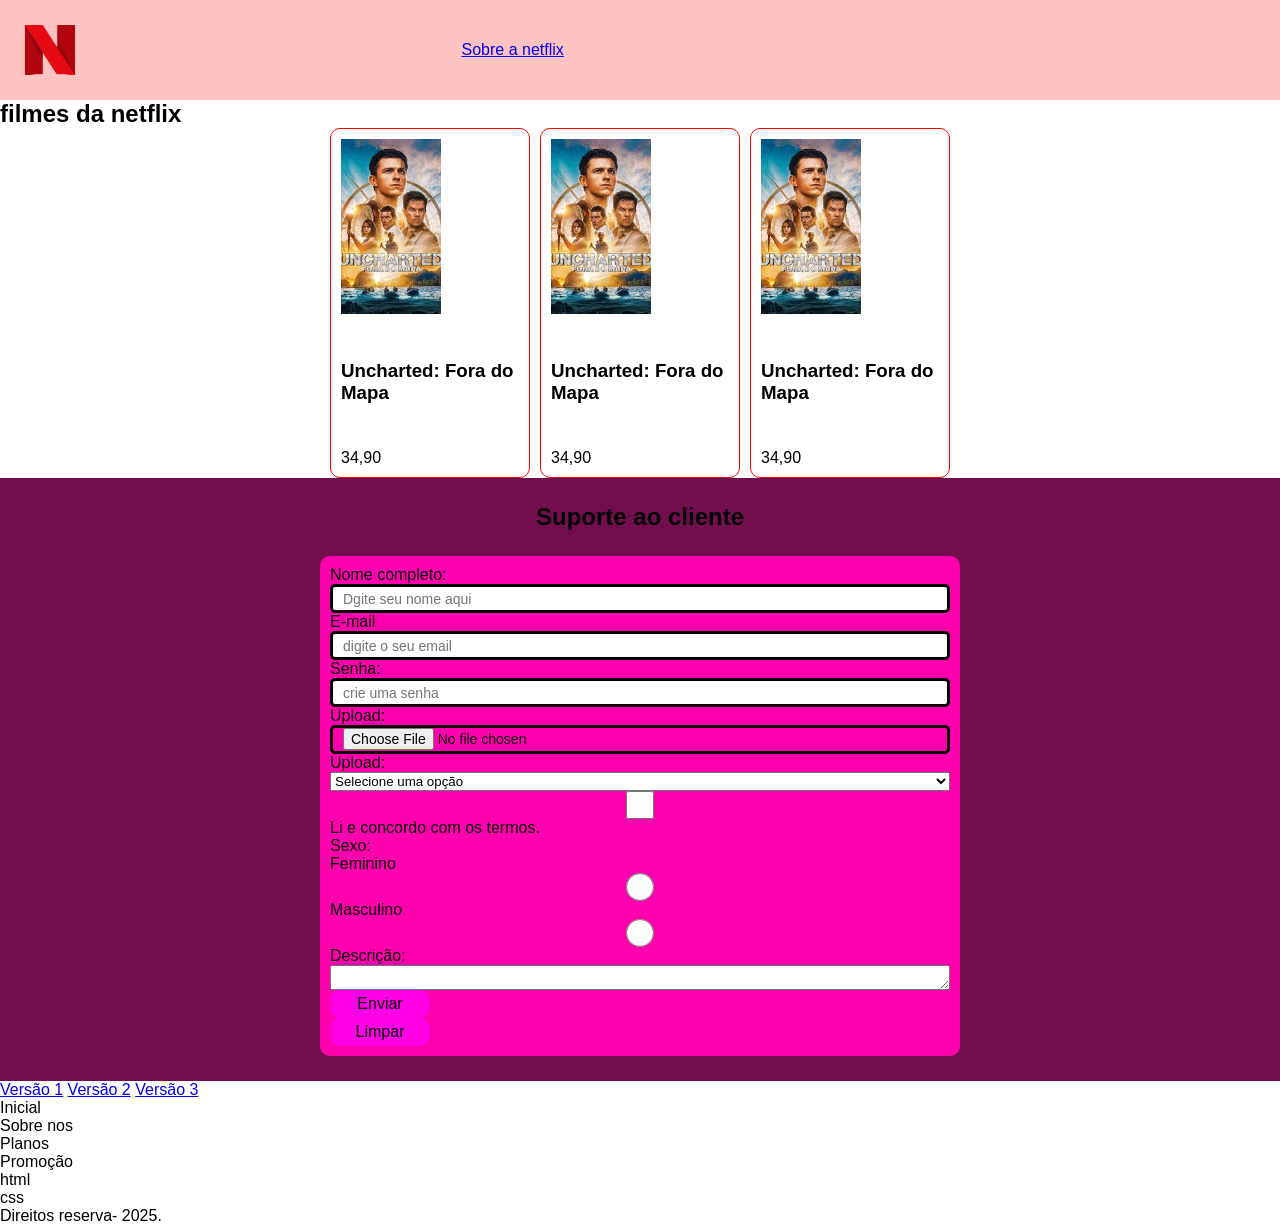
<file: paginas/index.html>
<!DOCTYPE html>
<html lang="pt-BR">

<head>
    <meta charset="UTF-8">
    <meta name="viewport" content="width=device-width, initial-scale=1.0">
    <!--TAG QUE HABILITA O SITE SER ABERTO EM DIFERENTES DISPOSITIVOS-->
    <meta name="author" content="Carol">
    <meta name="description" content="Site com o proposito de explicar o HTML como ao todo.">
    <title>Introdução ao HTML</title>

    <link rel="shortcut icon" href="../arquivos/Logo-Netflix-Symbol.png" type="image/x-icon">
    <!--TAG QUE INCORPORA LOGO E EXIBE NA GUIA DE ENDEREÇO-->
    <!--Atributo rel indica a relação-->
    <!--Atributo href indica a referencia, ou seja, a localização-->
    <!--Linkando o css de forma externa-->
    <link rel="stylesheet" href="../estilizacoes/style.css">
    <!--Linkando de forma interna ou incorporado-->
    <style>

    </style>
</head>

<body>

    <!--Linkando inline ou diretorio tag-->
    <h1>Tela principal sobre a netflix</h1>

    <header id="cabecalho">
        <img id="logo" src="../arquivos/Logo-Netflix-Symbol.png" alt="Imagem da logo da netflix.">
        <a href="https://www.youtube.com/watch?v=CZE6WKHSfZc">Sobre a netflix</a>
        <nav>
            <a href="https://www.youtube.com/watch?v=CZE6WKHSfZc">Sobre a netflix</a>
            <a href="https://www.youtube.com/watch?v=CZE6WKHSfZc">Sobre a netflix</a>
            <a href="index.html">Inicial</a>
            <a href="../arquivos/PDF.pdf" download>Saiba mais</a>
        </nav>
    </header>

    <main>
        <!-- Seção filme da netflix   -->
        <section>
            <h2>filmes da netflix</h2>

            <div id="container-flex-filmes">

                <article class="filme"> <!--Nome do card-->

                    <!--Tamanho da imagem -->
                    <img src="../arquivos/filme 1.jpg" alt="Filme da netflix">

                    <!--Estilização nos textos -->
                    <h3>Uncharted: Fora do Mapa </h3>
                    <span>34,90</span>
                </article>


                <article class="filme"> <!--Nome do card-->

                    <!--Tamanho da imagem -->
                    <img src="../arquivos/filme 1.jpg" alt="Filme da netflix">

                    <!--Estilização nos textos -->
                    <h3>Uncharted: Fora do Mapa </h3>
                    <span>34,90</span>
                </article>


                <article class="filme"> <!--Nome do card-->

                    <!--Tamanho da imagem -->
                    <img src="../arquivos/filme 1.jpg" alt="Filme da netflix">

                    <!--Estilização nos textos -->
                    <h3>Uncharted: Fora do Mapa </h3>
                    <span>34,90</span>
                </article>

            </div>


        </section>

        <section id="container-flex-suporte">
            <h2>Suporte ao cliente</h2>
            <!-- TAG form de formulario -->
            <form>
                <label for="campo-nomecompleto">Nome completo:</label>
                <input class="form_campos_input" type="text" placeholder="Dgite seu nome aqui" id="campo-nomecompleto">

                <label for="campo email">E-mail</label>
                <input class="form_campos_input" type="email" placeholder="digite o seu email" id="campo email">

                <label for="campo senha">Senha:</label>
                <input class="form_campos_input" type="password" placeholder="crie uma senha" id="campo senha">

                <label for="">Upload:</label>
                <input class="form_campos_input" type="file" name="" id="">

                <label for="Estado">Upload:</label>
                <select name="" id="">
                    <!-- selected para selecionar a opção por padrão-->
                    <!-- disabled desativa a opção para o usuario não selecionar-->
                    <option value="" selected disabled>Selecione uma opção </option>
                    <option value="RJ">RJ</option> <!--Atributo value é valor do que o usuario selecionou-->
                    <option value="SP">SP</option>
                    <option value="MG">MG</option>
                    <option value="PB">PB</option>
                    <option value="BH">BH</option>
                    <option value="RO">RO</option>
                    <option value="SC">SC</option>
                </select>

                <input class="form_campos_input" type="checkbox" name="" id="">
                <label for="">Li e concordo com os termos.</label>

                <label for="">Sexo:</label>
        
                <label for="">Feminino</label>
                <input class="form_campos_input" type="radio" name="opcao-genro" id="" value="Feminino">
                <label for="">Masculino</label>
                <input class="form_campos_input" type="radio" name="opcao-genro" id="" value="Masculino">

                <!--  atrbuto requiredtorna o campo obrigatorio -->

                <label for="">Descrição:</label>
                <textarea name="" id="" required></textarea>

              

                <button type="submit">Enviar</button>
                <button type="reset">Limpar</button>
            </form>
        </section>
    </main>

    <aside>
        <nav>
            <a href="http://">Versão 1</a>
            <a href="http://">Versão 2</a>
            <a href="http://">Versão 3</a>
        </nav>
    </aside>
    <footer>
        <!-- nao ordenada-->
        <ul>
            <li>Inicial
                <ul>
                    <li>Sobre nos</li>
                    <li>Planos</li>
                    <li>Promoção</li>
                </ul>
            </li>
        </ul>
        <!-- ordenada -->
        <ol>
            <li>html</li>
            <li>css</li>
        </ol>
        <p>Direitos reserva- 2025.</p>
    </footer>
</body>

</html>
</file>
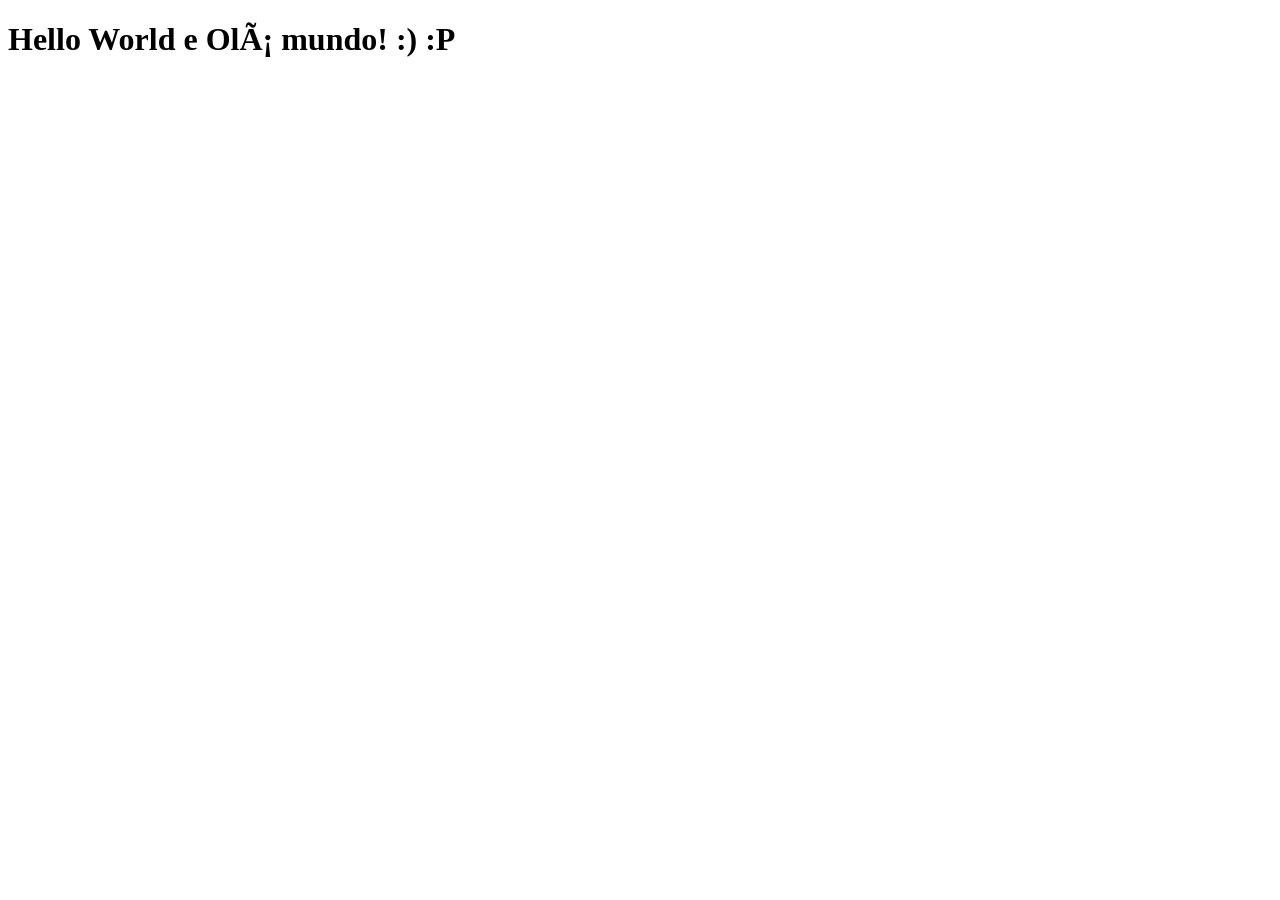
<file: aula1.html>
<!DOCTYPE html> <!--TAC QUE ESPECIFICA O TIPO DE DOCUMENTO -->
<html lang="pt - BR">
    <head>
        <meta charset="UTF - 8"> <!-- INTERPRETA CARACTERES ESPECIAIS-->
       <title>Introdução ao Html</title><!-- Titulo da guia de endereço do site-->
    </head>

<body>
    <h1> Hello World e Olá mundo! :) :P </h1>
</body>
</html>
</file>
<file: estilizacoes/style.css>
/*seletor global -  indica todos os elementos do html */
* {
    font-family: 'Segoe UI', sans-serif;
    margin: 0;
    /* espaço externo */
    padding: 0;
    /* espaço interno */

    box-sizing: border-box;
}

h1 {
    position: absolute;
    opacity: 0; /*torna invisivel*/
    z-index: -1; /*altera a */
}

#cabecalho {
    background-color: #f50a0a3f;
    display: flex;
    /*ativo o flexbox para poder alinhar os meus elementos filhos*/
    justify-content: space-between;
    /* alinha os filhos no sentido do flex*/
    align-items: center;
    /*alinnha os filhos no sentido contrario do flex */
}

#cabecalho>img {
    width: 100px;
    /*largura*/
    height: 100px;
    /*altura*/
}

#cabecalho>nav {
    display: flex;
    /* align-items: center;*/
    gap: 10px;
}

#cabecalho>nav>a {
    color: #0000;
    text-decoration: none;
    /*a decoracao do texto, neste caso, o link*/
    font-size: 16px;
    /*tamanho da fontes*/

}

/* SEÇÃO PRODUTO */
#container-flex-filmes {
    /* background-color: #0044ff; */
    display: flex;
    align-items: center;
    justify-content: center;
    column-gap: 10px;
    row-gap: 10px;
    flex-wrap: wrap;
}

.filme {
    /* background-color: #00fffb; */
    width: 200px;
    height: 350px;
    display: flex;
    flex-direction: column;
    justify-content: space-between;
    padding: 10px;
    border: 1px solid #ff0000;
    border-radius: 10px;
}

.filme>img {
    width: 100px;
    height: 175px;
    object-fit: cover;
    object-position: center;
}

/* FORMULARIO */

#container-flex-suporte{
 background-color: #720e4e; 
display: flex;
flex-direction: column;
align-items: center;
gap: 25px;
padding: 25px 0;
}
form{
    background-color: rgb(255, 0, 174);
    width: 50%;
    height: 500px;
    border-radius: 10px;
    padding: 10px;
    display: flex;
    flex-direction: column;
}
.form_campos_input {
    height: 35px;
    border: 3px solid #000000;  
    border-radius: 5px;  
    padding: 0 10px;  
    font-size: 14px;  
}
button {
  height: 35px;
  width: 100px;
  border-radius: 10px; 
  background-color: #ff00e6; 
  color: #000000; 
  border: none; 
  font-size: 16px;
  
}
</file>
